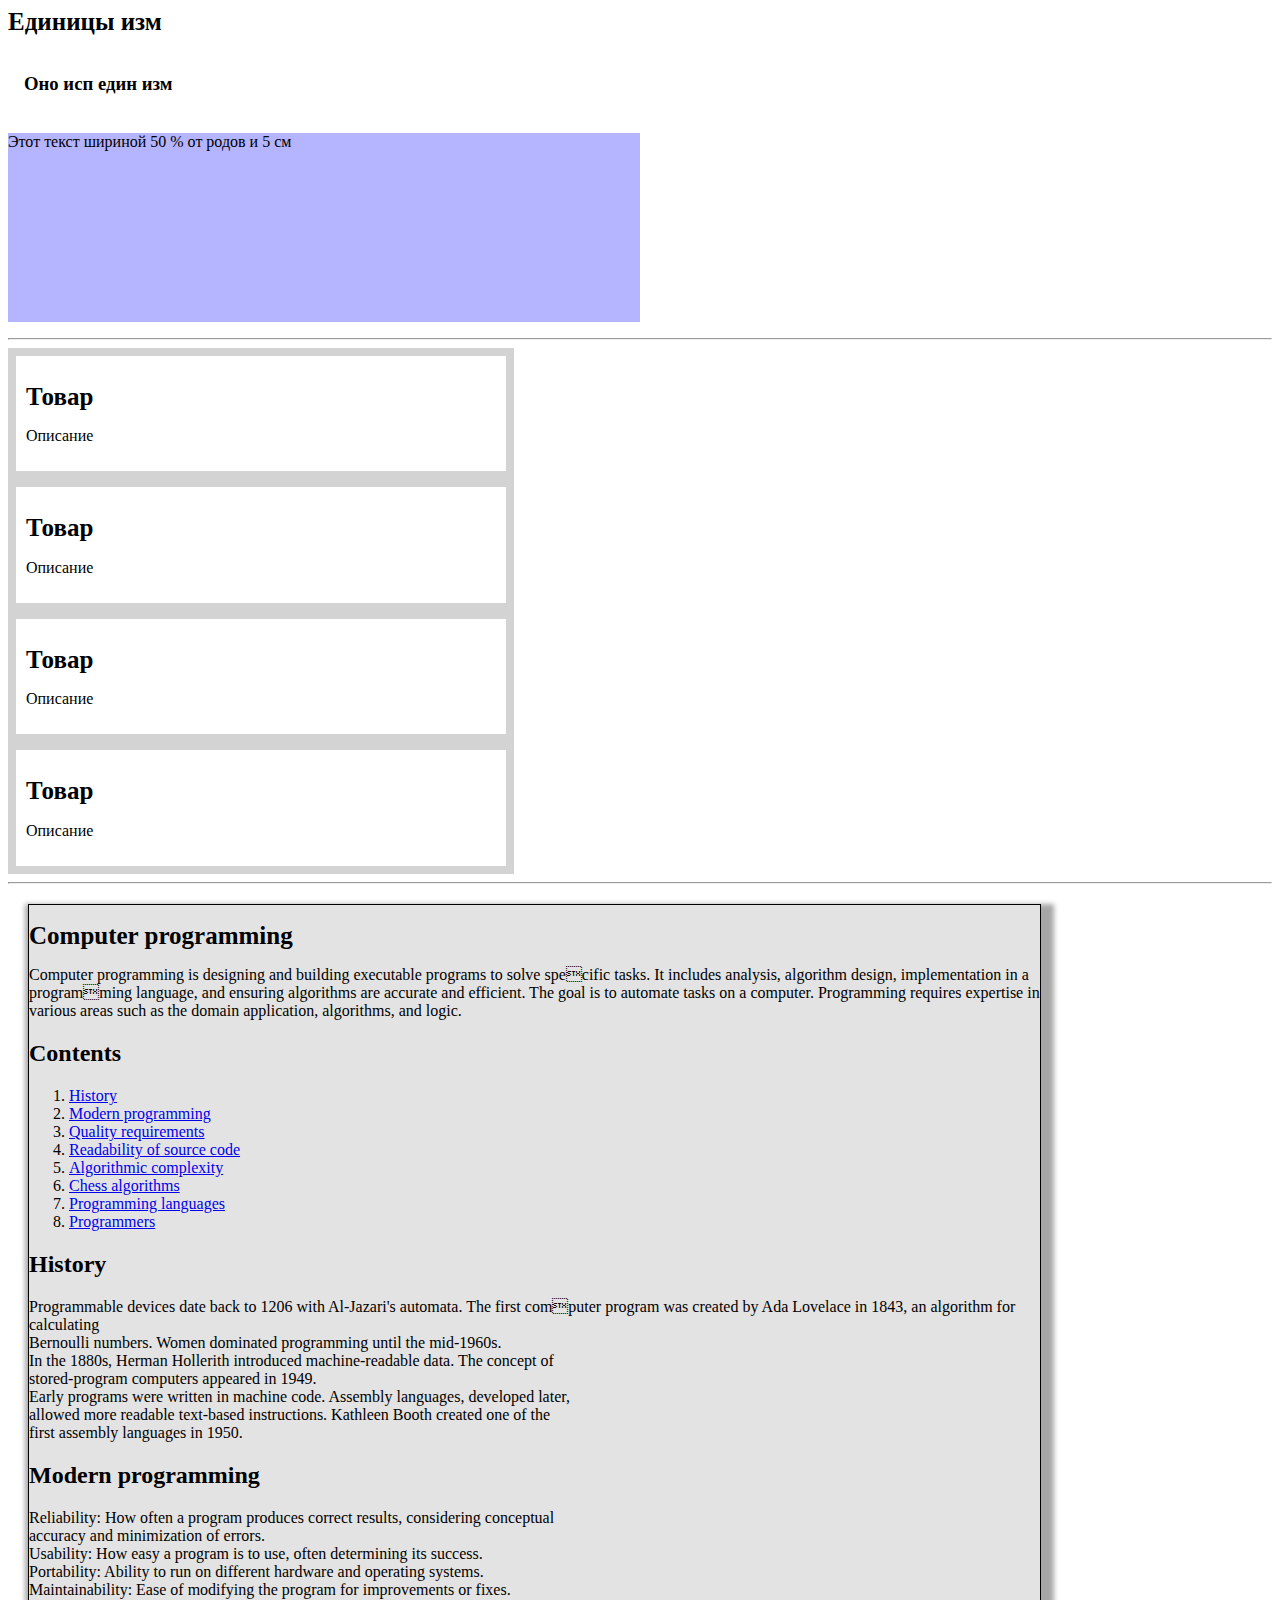
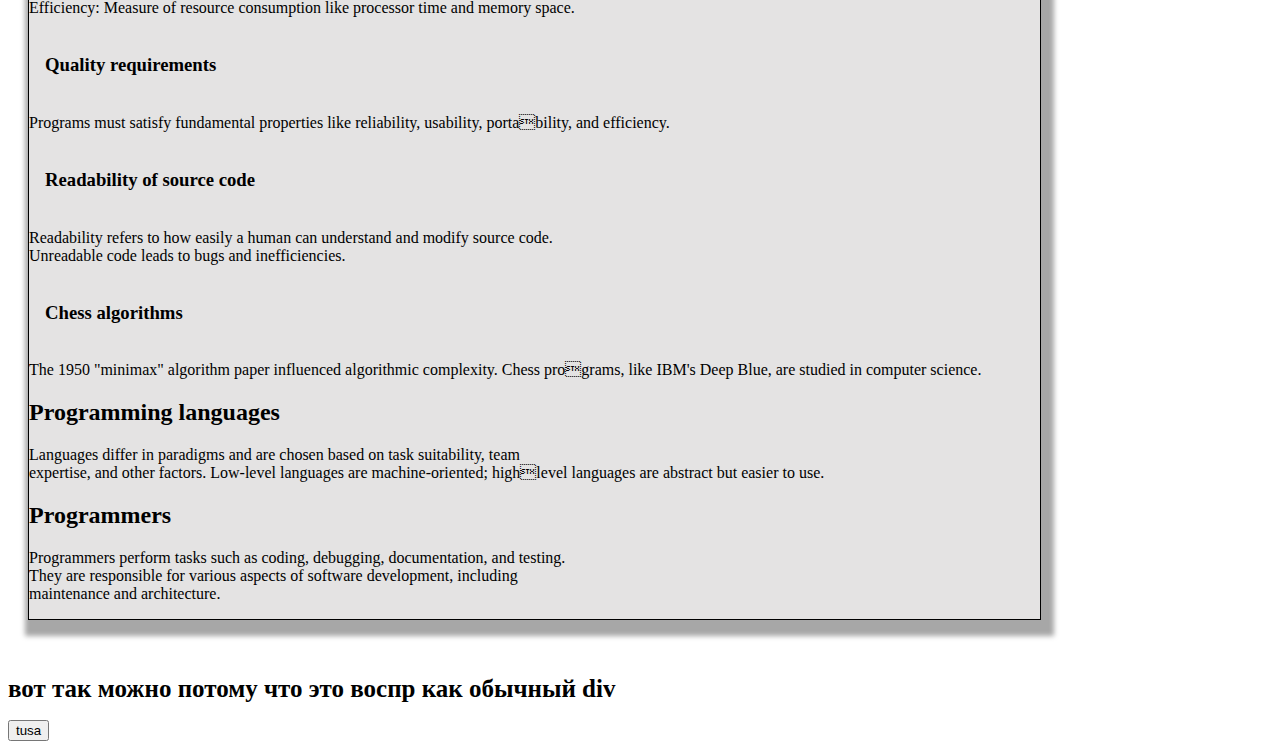
<file: index.html>
<html>
    <head>
        <title>dsfi</title>
        <link href="style.css" rel="stylesheet">
        <meta charset="UTF-8">
    </head>
    <body>
        <h1>Единицы изм</h1>
        <h3>Оно исп един изм</h3>
        <div class="ein">
            <p>Этот текст шириной 50 % от родов и 5 см </p>
        </div>

        <hr>

        <div class="zwei">
            <h1>Товар</h1>
            <p>Описание</p>
        </div>

        <div class="zwei">
            <h1>Товар</h1>
            <p>Описание</p>
        </div>

        <div class="zwei">
            <h1>Товар</h1>
            <p>Описание</p>
        </div>
        <div class="zwei">
            <h1>Товар</h1>
            <p>Описание</p>
        </div>
        <hr>
        <div class="drei">
        <p><h1>Computer programming</h1>
        Computer programming is designing and building executable programs to solve specific tasks. It includes analysis, algorithm design, implementation in a programming language, and ensuring algorithms are accurate and efficient. The goal is to 
        automate tasks on a computer. Programming requires expertise in various areas such 
        as the domain application, algorithms, and logic.
        <h2>Contents</h2>
        <ol>
        <li><a href="#H">History</a></li>
        <li><a href="#MP">Modern programming</a></li>
        <li><a href="#QR">Quality requirements</a></li>
        <li><a href="#RSC">Readability of source code</a></li>
        <li><a href="#AC">Algorithmic complexity</a></li>
        <li><a href="#CA">Chess algorithms</a></li>
        <li><a href="#PL">Programming languages</a></li>
        <li><a href="#P">Programmers</a></li>
        </ol>
        <h2 id="H">History</h2>
        Programmable devices date back to 1206 with Al-Jazari's automata. The first computer program was created by Ada Lovelace in 1843, an algorithm for calculating <br>
        Bernoulli numbers. Women dominated programming until the mid-1960s.<br>
        In the 1880s, Herman Hollerith introduced machine-readable data. The concept of <br>
        stored-program computers appeared in 1949.<br>
        Early programs were written in machine code. Assembly languages, developed later, <br>
        allowed more readable text-based instructions. Kathleen Booth created one of the <br>
        first assembly languages in 1950.
        <h2 id="MP">Modern programming</h2>
        Reliability: How often a program produces correct results, considering conceptual <br>
        accuracy and minimization of errors.<br>
        Usability: How easy a program is to use, often determining its success.<br>
        Portability: Ability to run on different hardware and operating systems.<br>
        Maintainability: Ease of modifying the program for improvements or fixes.<br>
        Efficiency: Measure of resource consumption like processor time and memory space.
        <h3 id="QR">Quality requirements</h3>
        Programs must satisfy fundamental properties like reliability, usability, portability, and efficiency.
        <h3 id="RSC">Readability of source code</h3>
        Readability refers to how easily a human can understand and modify source code. <br>
        Unreadable code leads to bugs and inefficiencies.
        <h3 id="CA">Chess algorithms</h3>
        The 1950 "minimax" algorithm paper influenced algorithmic complexity. Chess programs, like IBM's Deep Blue, are studied in computer science.
        <h2 id="PL">Programming languages</h2>
        Languages differ in paradigms and are chosen based on task suitability, team <br>
        expertise, and other factors. Low-level languages are machine-oriented; highlevel languages are abstract but easier to use.
        <h2 id="P">Programmers</h2>
        Programmers perform tasks such as coding, debugging, documentation, and testing. <br>
        They are responsible for various aspects of software development, including <br>
        maintenance and architecture.
        </p>
        </div>
        <br>
        <my-elem id="asd" onclick="hi()">tusa</my-elem>
        
    </body>
    <script src="scr.js"></script>
</html>
</file>
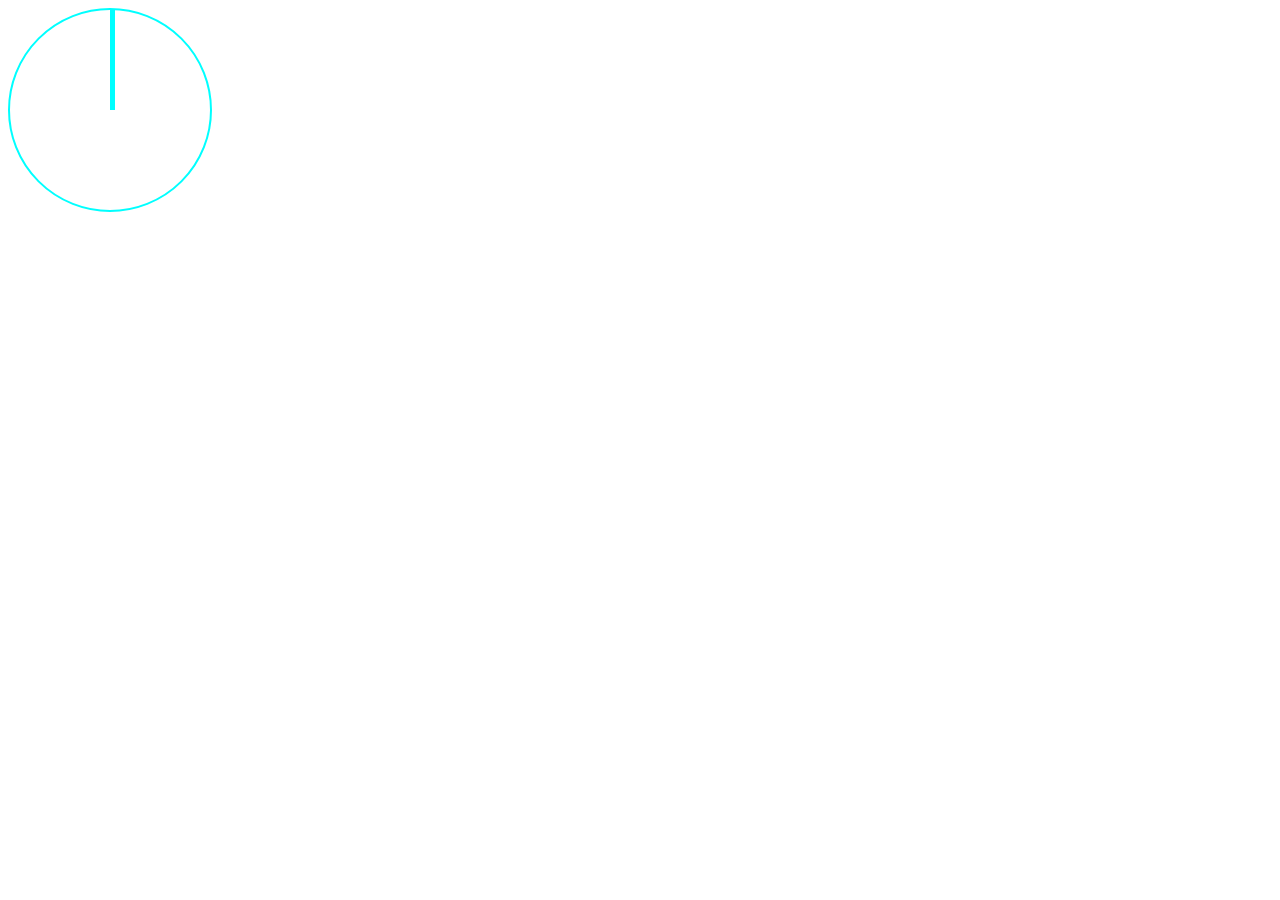
<file: HW/index.html>
<!DOCTYPE html>
<html lang="en">
<head>
    <meta charset="UTF-8">
    <meta http-equiv="X-UA-Compatible" content="IE=edge">
    <meta name="viewport" content="width=device-width, initial-scale=1.0">
    <link rel="stylesheet" href="style.css">
    <title>Document</title>
</head>
<body>
    <div class="eins">
        <div class="palks"><div class="palka1"></div></div>
    <div class="circle"></div>
        <div class="palks2"><div class="palka2"></div></div>
    </div>
</body>
</html>
</file>
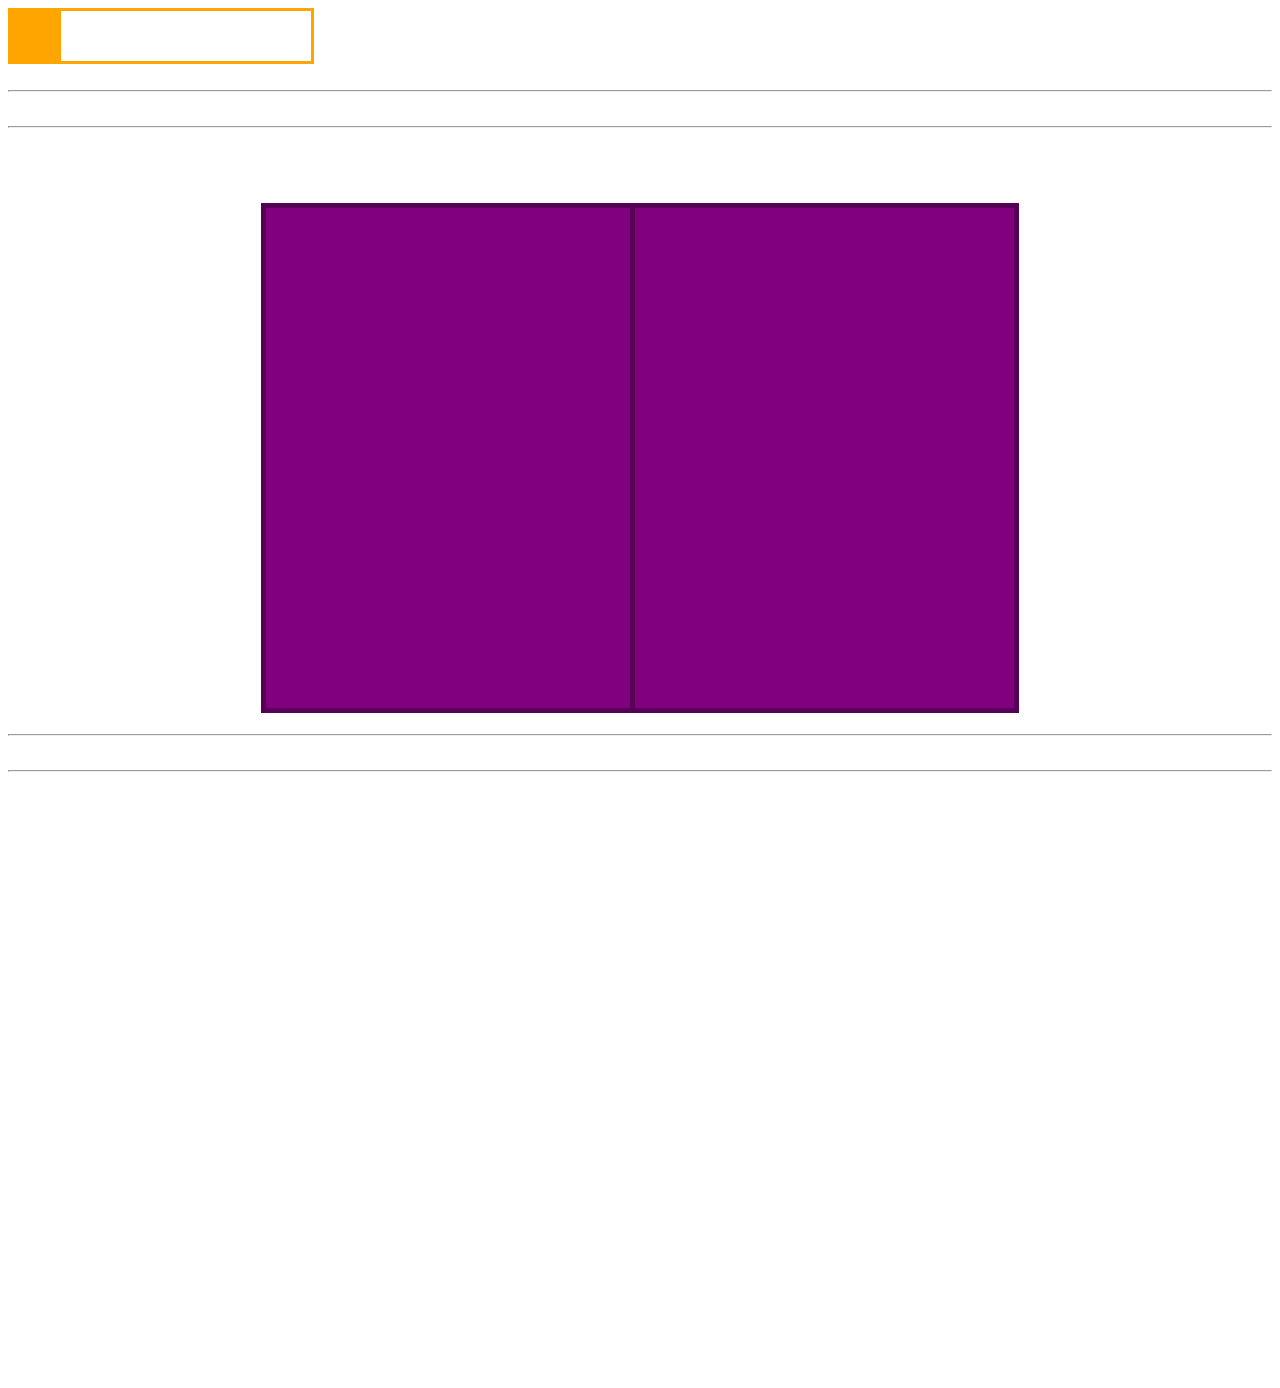
<file: PW/index.html>
<!DOCTYPE html>
<html lang="en">
<head>
    <meta charset="UTF-8">
    <meta http-equiv="X-UA-Compatible" content="IE=edge">
    <meta name="viewport" content="width=
    , initial-scale=1.0">
    <link rel="stylesheet" href="style.css">
    <title>ЛАЛАЛАЛАЛЛАЛАЛАЙ</title>
</head>
<body>
    <div class="EINS">
        <div class="progress"></div>
    </div>
    <her></her>
    <div class="ZWEI">
        <div class="left"></div>
        <div class="p"><h1>ТАДАМ</h1></div>
        <div class="right"></div>
    </div>
    <her></her>
    <div class="DREI"> 
        <p class="one"> Я выехал Lorem ipsum dolor, sit amet consectetur adipisicing elit. Facere quidem eligendi beatae, delectus veniam ipsum? Eius veniam animi, sint sequi nobis minus. Iste totam veniam eveniet consequatur illum nostrum officiis.</p>
        <p class="two">Rerum nisi illum voluptatibus quo rem nesciunt atque aut cum sed sit. Quo, reprehenderit? Reiciendis sint laudantium inventore quo, minus, amet, quis aspernatur sed ullam nam quisquam omnis culpa. Eligendi?</p>
        <p class="three">Optio laboriosam consequuntur obcaecati dolores consequatur dolorem deserunt aperiam sint aliquid suscipit maiores adipisci voluptate similique, facilis fugiat nihil ad quasi molestias cupiditate quod accusantium. Minima earum ipsa incidunt tenetur?</p>
        <p class="four">Corporis fuga reiciendis necessitatibus repellat error sequi laborum quia cupiditate illo aspernatur placeat, porro nobis numquam inventore ex sed ipsum expedita cumque rerum delectus. Iusto tempora consequuntur perferendis nam voluptatibus!</p>
        <p class="five">Harum qui dolorum quas earum doloribus provident id ipsam animi consequatur, magnam voluptatibus facilis quod dignissimos accusamus tenetur itaque assumenda adipisci sint inventore officia suscipit doloremque sunt quis. Quis, reprehenderit?</p>
        <p class="six">A praesentium vel, accusamus quas repudiandae quasi, officia sapiente vitae totam quisquam et vero labore repellat! Totam vitae facere at, sequi id, inventore, enim earum dolores iusto magni corrupti aut!</p>
        <p class="seven">Obcaecati distinctio aspernatur quod perferendis, velit quae sint perspiciatis ratione aperiam tempora esse, autem quasi eos, maiores atque veniam illum odio repellendus dolores! Ducimus doloremque sunt alias! Accusantium, repellat assumenda?</p>
        <p class="eight">Officia accusantium illum earum labore debitis consequuntur maiores eaque inventore dolor ducimus fuga facilis omnis itaque voluptatem minus nobis libero alias quisquam, cupiditate id repellat delectus cum modi. Dolore, quasi!</p>
        <p class="nine">Illo quia dolores soluta veniam omnis, dolorum corrupti obcaecati magni debitis, quam saepe eum unde. Eius ut eligendi ipsa modi ad sequi rerum ullam, repudiandae, nisi sint adipisci excepturi iste!</p>
        <p class="ten">Ad sint officia adipisci placeat error illum pariatur harum delectus. Perspiciatis, porro odit ipsa ullam velit ratione! Eum porro quibusdam facilis, deserunt vel dolore voluptatibus eius modi, earum velit delectus?</p>
    </div>
</body>
<script>
    els=document.getElementsByTagName("her");
    Array.from(els).forEach((el) => {
        el.innerHTML="<br><hr><br><hr><br><br><br><br>";
    })
</script>
</html>
</file>
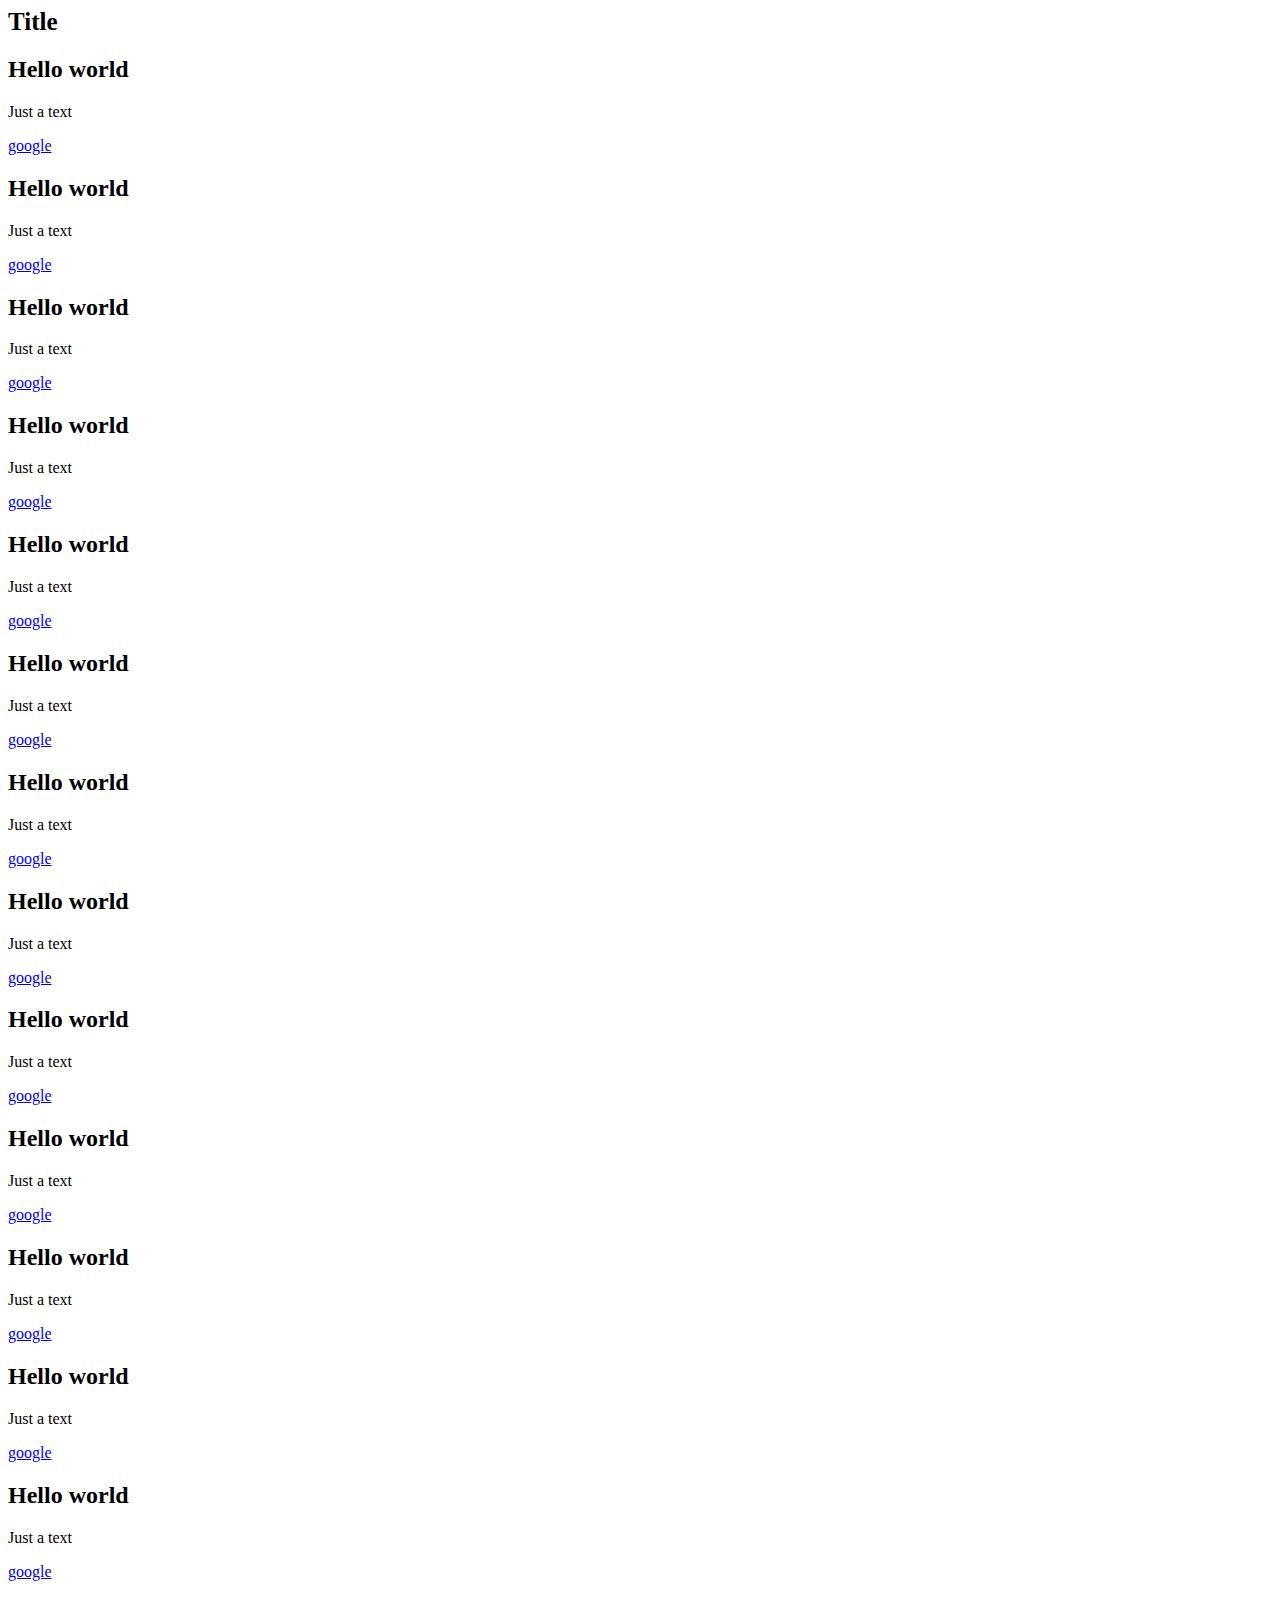
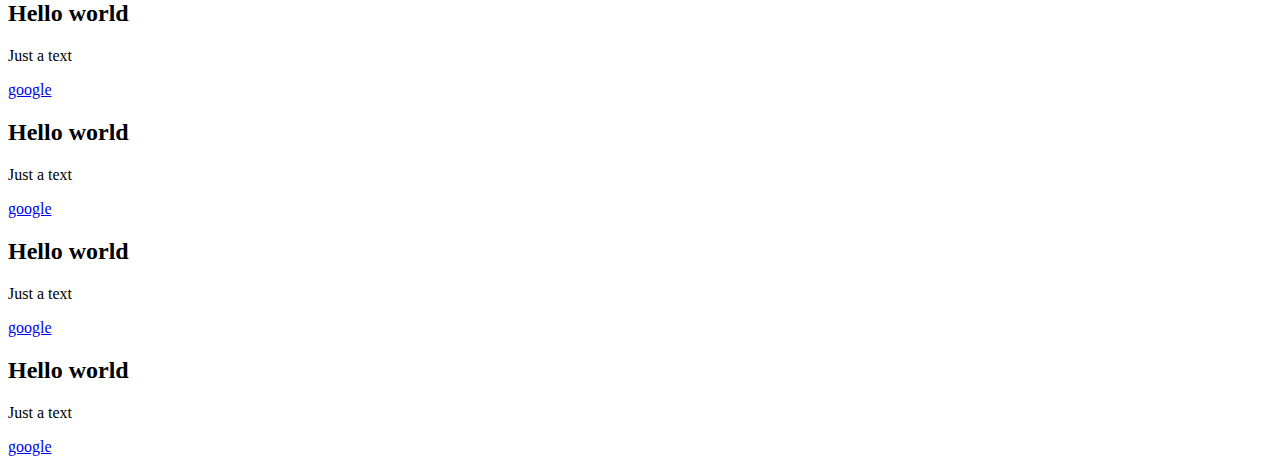
<file: hi.html>
<html>
    <head>
        <title>dsfi</title>
        <link href="style.css" rel="stylesheet">
        <meta charset="UTF-8">
    </head>
    <body>
        <h1>Title</h1>
            <div class="card">
                <h2>Hello world</h2>
                <p>Just a text</p>
                <a href="https://youtube.com" target="_blank">google</a>
            </div>
            <div class="card">
                <h2>Hello world</h2>
                <p>Just a text</p>
                <a href="https://google.com">google</a>
            </div>
            <div class="card">
                <h2>Hello world</h2>
                <p>Just a text</p>
                <a href="https://google.com">google</a>
            </div>
            <div class="card">
                <h2>Hello world</h2>
                <p>Just a text</p>
                <a href="https://google.com">google</a>
            </div>
            <div class="card">
                <h2>Hello world</h2>
                <p>Just a text</p>
                <a href="https://google.com">google</a>
            </div>
            <div class="card">
                <h2>Hello world</h2>
                <p>Just a text</p>
                <a href="https://google.com">google</a>
            </div>
            <div class="card">
                <h2>Hello world</h2>
                <p>Just a text</p>
                <a href="https://google.com">google</a>
            </div>
            <div class="card">
                <h2>Hello world</h2>
                <p>Just a text</p>
                <a href="https://google.com">google</a>
            </div>
            <div class="card">
                <h2>Hello world</h2>
                <p>Just a text</p>
                <a href="https://google.com">google</a>
            </div>
            <div class="card">
                <h2>Hello world</h2>
                <p>Just a text</p>
                <a href="https://google.com">google</a>
            </div>
            <div class="card">
                <h2>Hello world</h2>
                <p>Just a text</p>
                <a href="https://google.com">google</a>
            </div>
            <div class="card">
                <h2>Hello world</h2>
                <p>Just a text</p>
                <a href="https://google.com">google</a>
            </div>
            <div class="card">
                <h2>Hello world</h2>
                <p>Just a text</p>
                <a href="https://google.com">google</a>
            </div>
            <div class="card">
                <h2>Hello world</h2>
                <p>Just a text</p>
                <a href="https://google.com">google</a>
            </div>
            <div class="card">
                <h2>Hello world</h2>
                <p>Just a text</p>
                <a href="https://google.com">google</a>
            </div>
            <div class="card">
                <h2>Hello world</h2>
                <p>Just a text</p>
                <a href="https://google.com">google</a>
            </div>
            <div class="card">
                <h2>Hello world</h2>
                <p>Just a text</p>
                <a href="https://google.com">google</a>
            </div>
        <myelem></myelem>
    </body>
    <script src="scr.js"></script>
</html>
</file>
<file: style.css>
.ein > p{
    background-color:rgba(80, 80, 255, 0.432);
    width:50%;
    height: 5cm;

}

h1{
    font-size: 25px;
}
h3{
    margin: 2em 1rem;
}

.zwei {
    padding: 10px;
    border: 8px solid lightgray;
    background-color: white;
    width: 40%;
    box-sizing: border-box;
}
.drei {
    box-shadow: 5px 8px 5px 8px rgb(167, 167, 167);
    border:1px solid black;
    background-color: rgb(228, 227, 227);
    width: 80%;
    height: auto;
    margin: 20px;
}
a:visited{
    color:blue;
}
</file>
<file: HW/style.css>
.eins{
    border: 2px solid cyan;
    border-radius: 50%;
    height: 200px;
    width: 200px;
    position: relative;
}
.palka1{
    background-color: cyan;
    height: 100px;
    width: 5px;

}
.circle{
    position:absolute;
}
.palks{
    position: absolute;
    z-index: 0;
    top: 0;
    display: flex;
    align-items: flex-start;
    height: 200px;
    width: 5px;
    animation: anim 86400s forwards;

    margin-left: 50%;
}
.palka2{
    background-color: cyan;
    height: 80px;
    width: 5px;
}
.palks2{
    position: absolute;
    top:20px;
    z-index: 2;
    display: flex;
    align-items: flex-start;
    height: 160px;
    width: 5px;
    animation: anim 60s forwards;

    margin-left: 50%;
}
@keyframes anim{
    0%{
        transform: rotateZ(0deg) ;
    }
    50%{
        transform: rotateZ(180deg) ;
    }
    100%{
        transform: rotateZ(360deg) ;
    }
}
</file>
<file: PW/style.css>
.EINS{
    border: 3px solid orange;
    width: 300px;
    height: 50px;
}
.progress{
    width: 50px;
    height: 50px;
    background-color: orange;
    animation: prog 600s forwards;
    animation-iteration-count: infinite;
}
@keyframes prog {
    0%{
        transform: translateX(0px);
    }
    50%{
        transform: translateX(250px);
    }
    100%{
        transform: translateX(0px);
    }
}



.ZWEI{
    perspective: 1000px;
    position: relative;
    height: 500px;
    margin: 0 20% ;
    display: flex;
    justify-content: space-between; 
    align-items: center;
}
.left{
    left: 0;
    position: absolute;
    height: 100%;
    width: 50%;
    border: 5px solid rgb(85, 0, 85);
    background-color: purple;
    z-index: 1;
}
.right{
    right: 0;
    position: absolute;
    height: 100%;
    width: 50%;
    border: 5px solid rgb(85, 0, 85);
    background-color: purple;
    z-index: 1;
}
.p h1{
    z-index: 0;
    margin: 50% 0;
    text-shadow: 50px;
    align-self: center;
}
.p{
    display: flex;
    flex-direction: column;
    margin-right: auto;
    margin-left: auto;
}
.ZWEI:hover .right{
    transition-duration: 3s;
    transform: rotateY(-60deg);
}
.ZWEI:hover .left{
    transition-duration: 3s;
    transform: rotateY(60deg);
}




.one{
    transform: translateX(500vh);
    animation: vulet 5s forwards;
}
.two{
    transform: translateX(500vh);
    animation: vulet 10s forwards;
}
.three{
    transform: translateX(500vh);
    animation: vulet 20s forwards;
}
.four{
    transform: translateX(500vh);
    animation: vulet 40s forwards;
}
.five{
    transform: translateX(500vh);
    animation: vulet 80s forwards;
}
.six{
    transform: translateX(500vh);
    animation: vulet 160s forwards;
}
.seven{
    transform: translateX(500vh);
    animation: vulet 320s forwards;
}
.eight{
    transform: translateX(500vh);
    animation: vulet 640s forwards;
}
.nine{
    transform: translateX(500vh);
    animation: vulet 1280s forwards;
}
.ten{
    transform: translateX(500vh);
    animation: vulet 2560s forwards;
}

@keyframes vulet{
    0%{
        transform: translateX(500vh);
    }
    100%{
        transform: translateX(0vh);
    }
}
</file>
